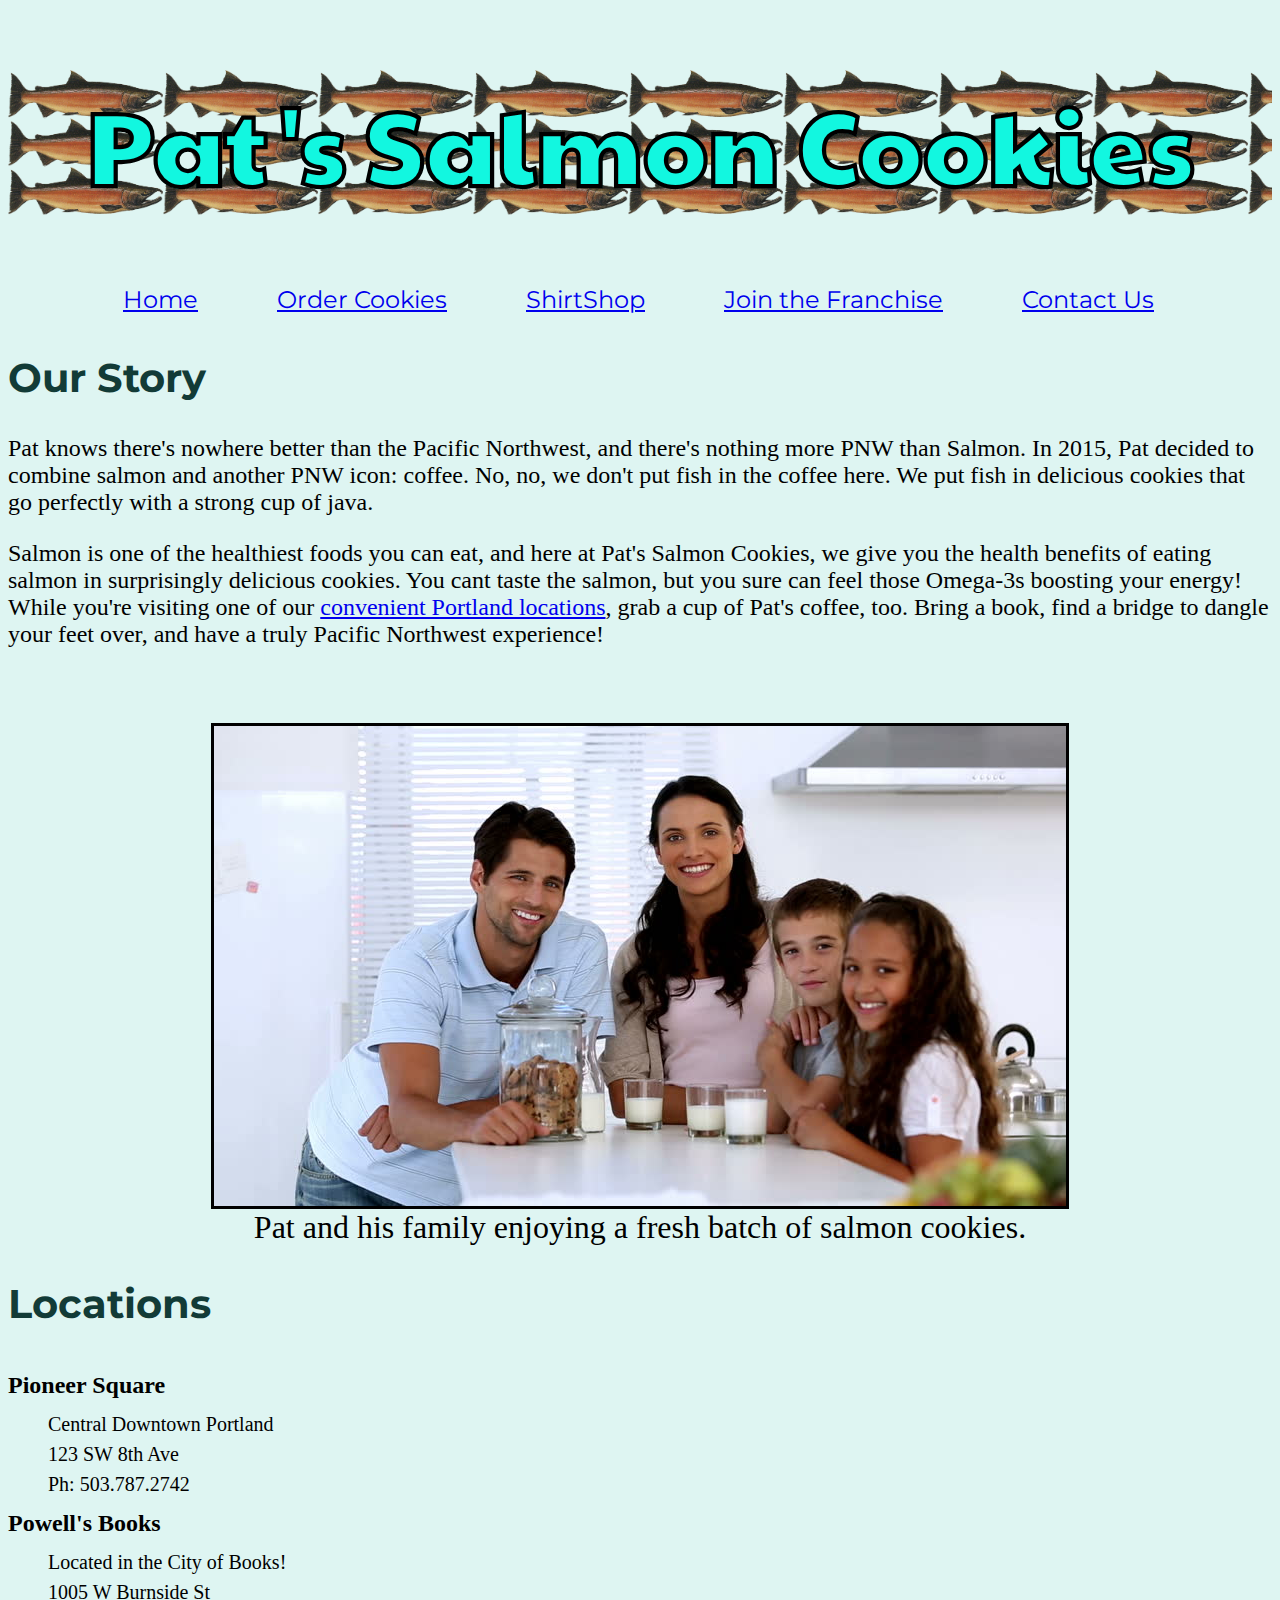
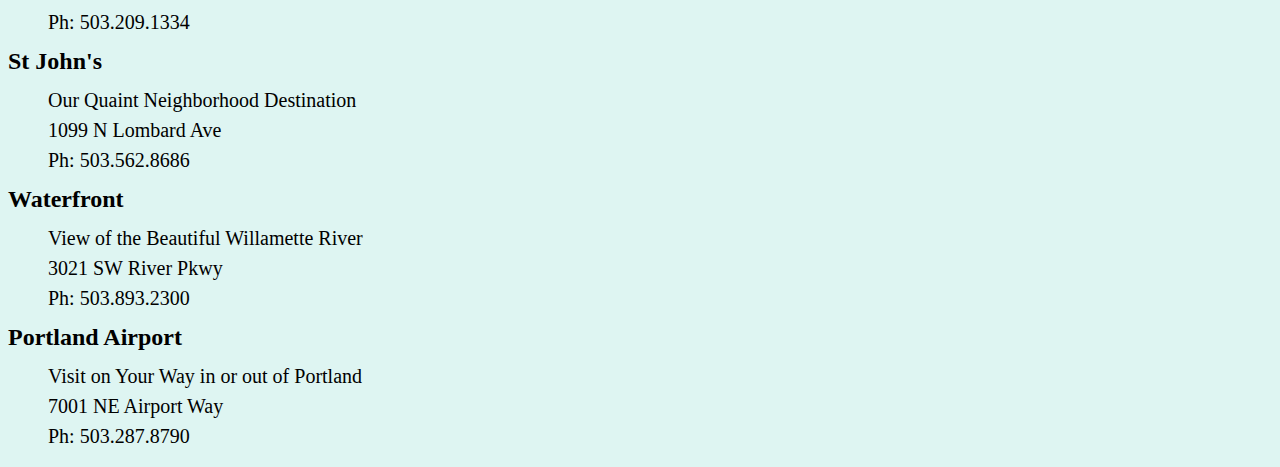
<file: index.html>
<!DOCTYPE html>
<html lang="en">
<head>
    <meta charset="UTF-8">
    <meta name="viewport" content="width=device-width, initial-scale=1.0">
    <meta http-equiv="X-UA-Compatible" content="ie=edge">
    <title>Pat's Salmon Cookies</title>
    <link href="style.css" type="text/css" rel="stylesheet"/>
    <link href="https://fonts.googleapis.com/css?family=Montserrat|Paytone+One" rel="stylesheet">
</head>
<body>
    <h1 class="public-head">Pat's Salmon Cookies</h1>
    <nav class="menu">
        <ul>
                <li><a href="index.html">Home</a></li>
                <li><a href="shirtshop.html#cookie">Order Cookies</a></li>
                <li><a href="shirtshop.html#shirtshop">ShirtShop</a></li>
                <li><a href="sales.html#new-store">Join the Franchise</a></li>
                <li><a href="index.html#loc">Contact Us</a></li>
        </ul>
    </nav>
    <div>
        <h2>Our Story</h2>
        <p>Pat knows there's nowhere better than the Pacific Northwest, and there's nothing more PNW than Salmon. In 2015, Pat decided to combine 
            salmon and another PNW icon: coffee. No, no, we don't put fish in the coffee here. We put fish in delicious cookies that go perfectly with 
            a strong cup of java. 
        </p>
        <p>Salmon is one of the healthiest foods you can eat, and here at Pat's Salmon Cookies, we give you the health benefits of eating salmon in 
            surprisingly delicious cookies. You cant taste the salmon, but you sure can feel those Omega-3s boosting your energy! While you're visiting
            one of our <a href="#loc">convenient Portland locations</a>, grab a cup of Pat's coffee, too. Bring a book, find a bridge to dangle your feet over,
            and have a truly Pacific Northwest experience!
        </p>
    </div>
    <figure>
        <img id="family" src="images/family.jpg" alt="Picturesque caucasian family around cookies and milk"/>
        <figcaption> Pat and his family enjoying a fresh batch of salmon cookies.</figcaption>
    </figure>
    <div>
        <h2 id="loc">Locations</h2>
        <dl>
            <dt>Pioneer Square</dt>
            <dd>Central Downtown Portland<br/>
                123 SW 8th Ave <br/>
                Ph: 503.787.2742</dd>
            <dt>Powell's Books</dt>
            <dd>Located in the City of Books! <br/>
                1005 W Burnside St<br/>
                Ph: 503.209.1334</dd>
            <dt>St John's</dt>
            <dd>Our Quaint Neighborhood Destination <br/>
                1099 N Lombard Ave <br />
                Ph: 503.562.8686</dd>
            <dt>Waterfront</dt>
            <dd>View of the Beautiful Willamette River<br/>
                3021 SW River Pkwy<br/>
                Ph: 503.893.2300</dd>
            <dt>Portland Airport</dt>
            <dd>Visit on Your Way in or out of Portland<br/>
                7001 NE Airport Way <br/>
                Ph: 503.287.8790</dd>
        </dl>
    </div>
</body>
</html>
</file>
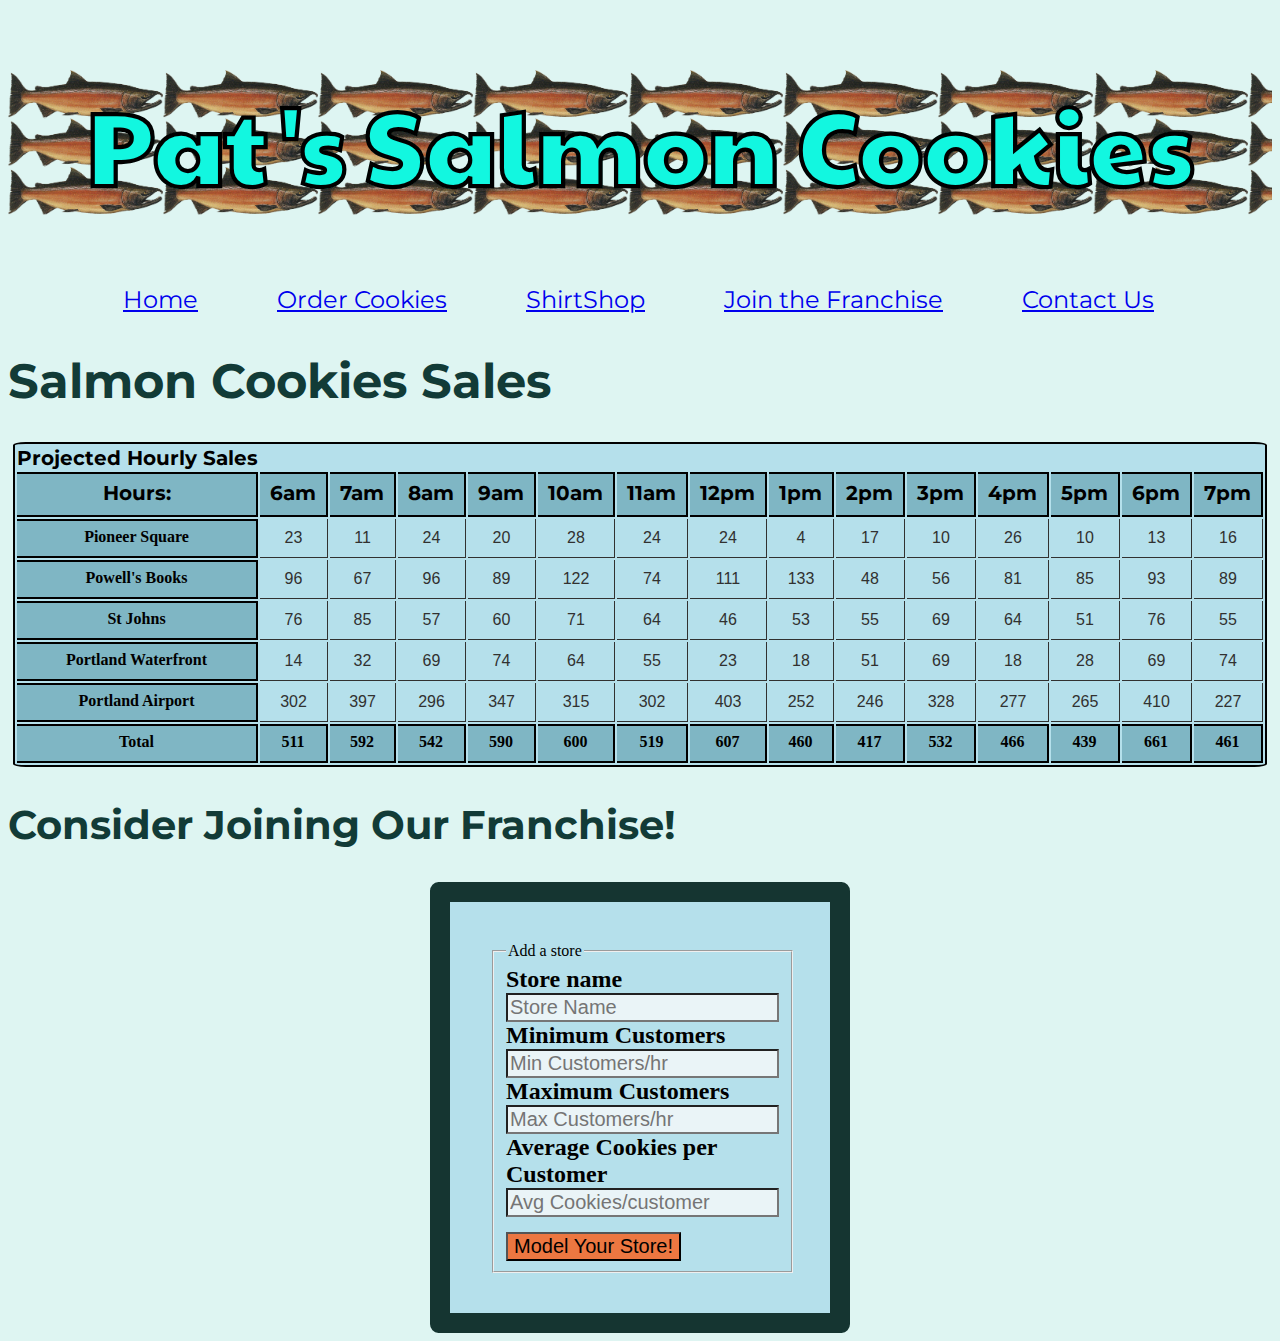
<file: sales.html>
<!DOCTYPE html>
<html lang="en">
<head>
    <title>Salmon Cookies Sales</title>
    <link href="style.css" type="text/css" rel="stylesheet"/>
    <link href="https://fonts.googleapis.com/css?family=Montserrat|Paytone+One" rel="stylesheet">
</head>
<body>
    <h1 class="public-head">Pat's Salmon Cookies</h1>
    <nav class="menu">
        <ul>
                <li><a href="index.html">Home</a></li>
                <li><a href="shirtshop.html#cookie">Order Cookies</a></li>
                <li><a href="shirtshop.html#shirtshop">ShirtShop</a></li>
                <li><a href="sales.html#new-store">Join the Franchise</a></li>
                <li><a href="index.html#loc">Contact Us</a></li>
        </ul>
    </nav>
    <h1 id="sales-head">Salmon Cookies Sales</h1>
    <div>
        <table id = "sales-table"> 
        </table>
    </div>
    <h2> Consider Joining Our Franchise!</h2>
    <form id="new-store">
        <fieldset>
            <legend>Add a store</legend>
            <label for="name">Store name</label>
            <input id="name" type="text" placeholder="Store Name">
            <label for="min">Minimum Customers </label>
            <input id="min" type="number" placeholder="Min Customers/hr ">
            <label for="max">Maximum Customers </label>
            <input id="max" type="number" placeholder="Max Customers/hr">
            <label for="average">Average Cookies per Customer</label>
            <input id="average" type="number" placeholder="Avg Cookies/customer">
            <button type="submit">Model Your Store!</button>
        </fieldset>
    </form>
    <script src="js/constructors.js"></script>
     <!-- <script src="js/objects.js"></script> -->
</body>
</html>
</file>
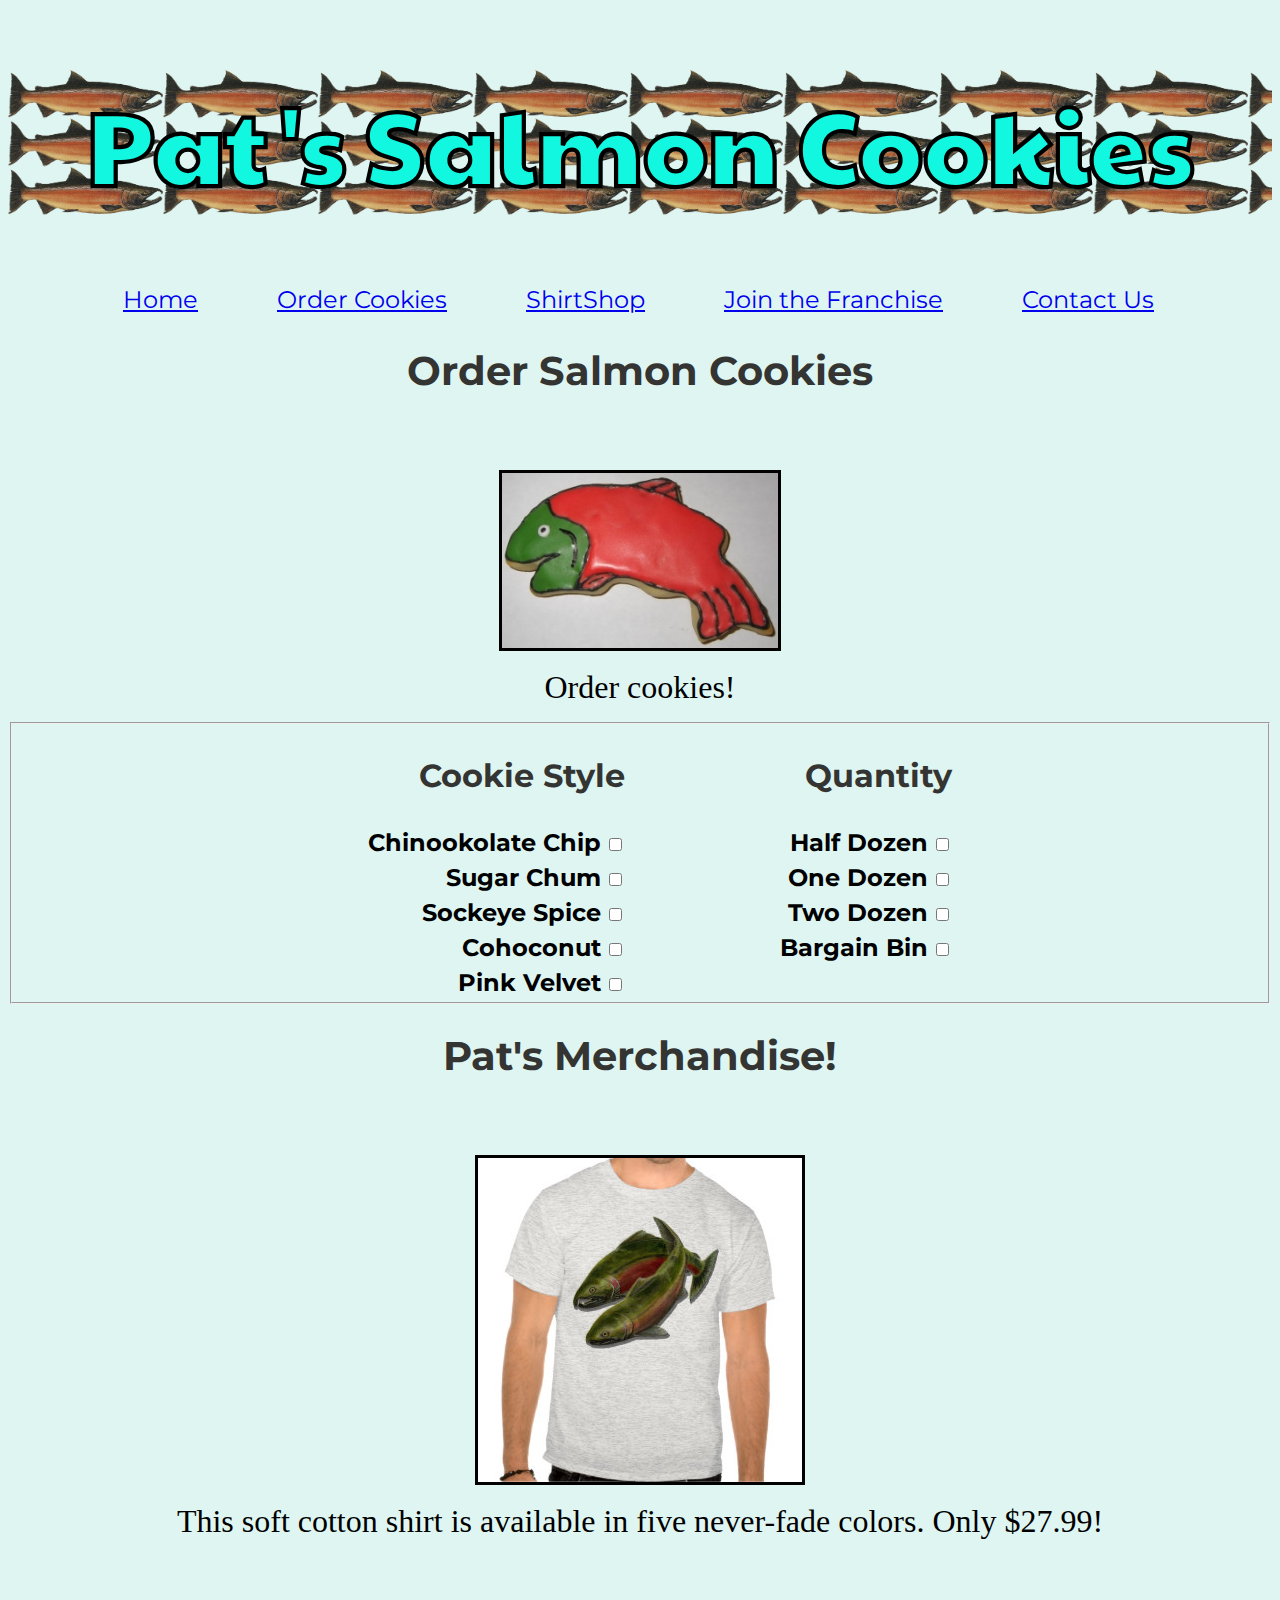
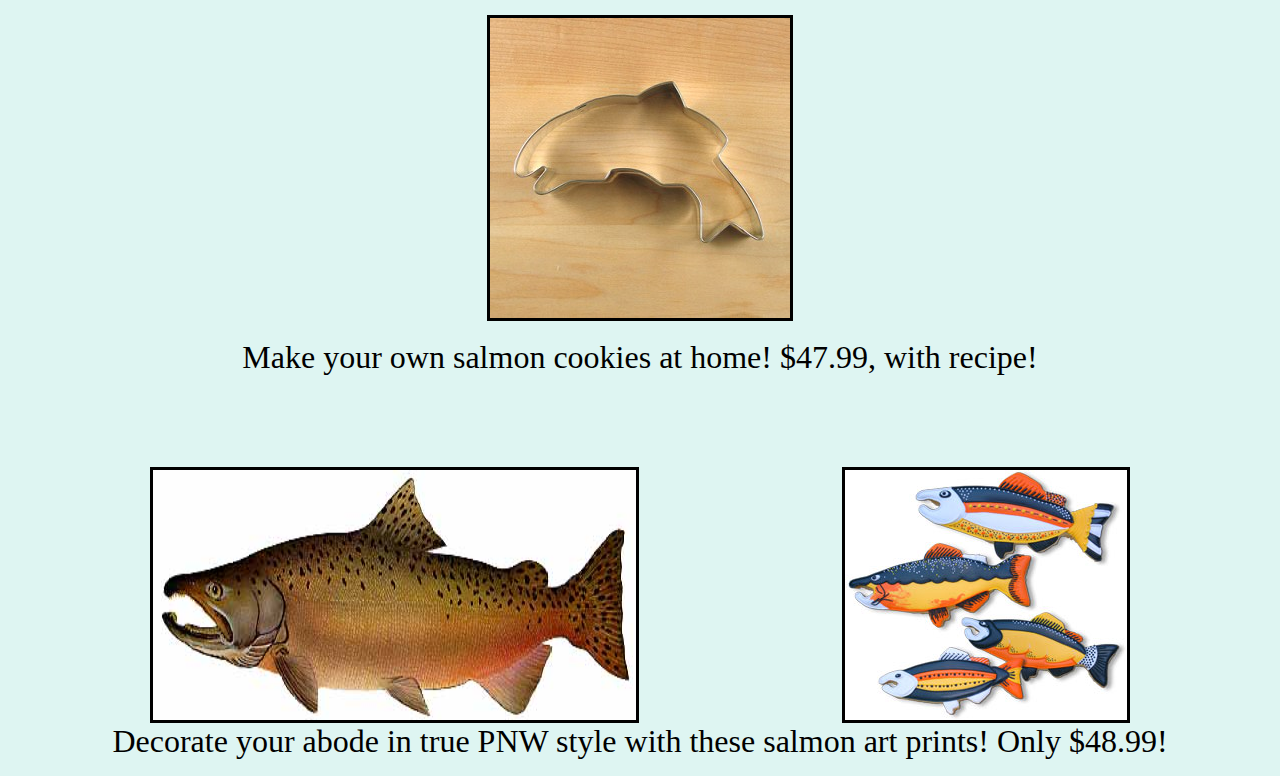
<file: shirtshop.html>
<!DOCTYPE html>
<html lang="en">
<head>
    <title>Salmon Cookies Merch</title>
    <link href="style.css" type="text/css" rel="stylesheet"/>
    <link href="https://fonts.googleapis.com/css?family=Montserrat|Paytone+One" rel="stylesheet">
</head>
<body>
    <h1 class="public-head">Pat's Salmon Cookies</h1>
    <nav class="menu">
        <ul>
                <li><a href="index.html">Home</a></li>
                <li><a href="shirtshop.html#cookie">Order Cookies</a></li>
                <li><a href="shirtshop.html#shirtshop">ShirtShop</a></li>
                <li><a href="sales.html#new-store">Join the Franchise</a></li>
                <li><a href="index.html#loc">Contact Us</a></li>
        </ul>
    </nav>
    <div>
        <h1 class="shop-head">Order Salmon Cookies</h1>
        <figure id="cookie">
            <img src="images/frosted-cookie.jpg" alt="Salmon cookie frosted"/>
            <br/>
            <figcaption>Order cookies!</figcaption>
        </figure>
        <form>
            <fieldset id="order-cookies">
                <div id="order1">
                    <h3 class="order-head">Cookie Style</h3>
                     <ul>
                         <li>
                            <label for="chinookolatechip">Chinookolate Chip</label>
                            <input class="flavor" type="checkbox">
                        </li>
                        <li>
                            <label for="fishy-sugar">Sugar Chum</label>
                            <input class="flavor" type="checkbox">
                        </li>
                        <li>
                            <label for="sockeye-spice">Sockeye Spice</label>
                            <input class="flavor" type="checkbox">
                        </li>
                        <li>
                            <label for="cohoconut">Cohoconut</label>
                            <input class="flavor" type="checkbox">
                        </li>
                        <li>
                            <label for="pink-velvet">Pink Velvet</label>
                            <input class="flavor" type="checkbox">
                        </li>
                    </ul>
                </div>   
                <div id="order2">
                    <h3 class="order-head">Quantity</h3>
                    <ul>
                        <li>
                            <label for="half-dozen">Half Dozen</label>
                            <input class="quantity" type="checkbox">
                        </li>
                        <li>
                            <label for="one-dozen">One Dozen</label>
                            <input class="quantity" type="checkbox">
                        </li>
                        <li>
                            <label for="two-dozen">Two Dozen</label>
                            <input class="quantity" type="checkbox">
                        </li>
                        <li>
                            <label for="bargain-bin">Bargain Bin</label>
                            <input class="quantity" type="checkbox">
                        </li>
                    </ul>
                </div>
            </fieldset>
        </form>   
        <h1 class="shop-head">Pat's Merchandise!</h1>
        <figure id="shirtshop">
            <img src="images/shirt.jpg" alt="White shirt with Salmon Logo"/>
            <br/>
            <figcaption>This soft cotton shirt is available in five never-fade colors. Only $27.99!</figcaption>
        </figure>
        <figure>
            <img src="images/cutter.jpeg" alt="Salmon cookie cutter"/>
            <br/>
            <figcaption>Make your own salmon cookies at home! $47.99, with recipe!</figcaption>
        </figure>
        <figure>
            <div id="prints">
                <img src="images/chinook.jpg" alt="One Salmon"/>
                <br/>
                <img src="images/fish.jpg" alt="Salmon art"/>
                <br/>
            </div>
            <figcaption>Decorate your abode in true PNW style with these salmon art prints! Only $48.99!</figcaption>
        </figure>
    </div>
</body>
</html>
</file>
<file: style.css>
/* General/all pages */
body {
    background-color: #def5f2;
    font-family: Cambria, Cochin, Georgia, Times, Times New Roman, serif;
}

.public-head {
    font-family: 'Paytone One', sans-serif;
    font-size: 6.5em;
    text-align: center;
    color: #12f7e0;
    -webkit-text-stroke: 1px black;
    font-weight: bolder;
    background-image: url("images/salmon.png");
    background-size: 155px;
    background-position: center-top;
}

h2 {
    font-family: 'Montserrat', sans-serif;
    color:#123b37;
    font-size: 2.5em;
}

nav ul li {
    display: inline-block;
    margin-left: 75px;
    font-size: 1.5em;
}

p {
    font-size: 1.5em;
}

/* locations */
dt {
    font-weight: bold;
    font-size: 1.5em;
    line-height: 2em;
}

dd {
    line-height: 1.5em;
    font-size: 1.25em;
}

/* ****************** */

/* Sales Page, Table, New Store Form */


#sales-head {
    font-family: 'Montserrat', sans-serif;
    font-size: 3em;
    color: #123b37;;
}

#sales-table {
    background-color:#b5e0eb;
    border: 2px solid;
    border-radius: 1%;
    margin: 0 auto;
}

#new-store {
    border: 20px solid #313030;
    background-color: #b5e0eb;;
    text-align: center;
    width: 300px;
    padding: 40px;
    text-align: left;
    border-radius: 2%;
    border-color:#153531;;
    margin: 0 auto;
}

thead {
    font-weight: bold;
    font-size: 20px;
    font-family: 'Montserrat', sans-serif;
    text-align: center;
    border-bottom: 1px solid;
}

th {
    padding: 7px 10px 10px 10px;
    border-top: 2px solid;
    border-right: 2px solid;
    border-bottom: 2px solid;
    border-collapse: collapse;
    background-color: #7fb6c4;
}

td {
    border-bottom: 1px solid;
    border-right: 1px solid;
    text-align: center;
    font-family: Arial, Helvetica, sans-serif;
    color: #313130;
}

button {
    background-color: #ec7741;
    font-size: 20px;
    margin-top: 15px;
}

/* ****************** */

/* Order Form */

.order-head {
    font-family: 'Montserrat', sans-serif;
    font-size: 2em;
    color:#343533;
}

#order-cookies {
    padding: 0 25%;
}

#order1 {
    display: inline-block;
    text-align: right;

}

#order2 {
    display: inline-block;
    float: right;
    text-align: right;
}

label {
    font-weight: bold;
    font-size: 1.5em;
    margin-top: 10px;
}

input {
    font-size: 20px;
    background-color: #eaf4f7;;
}

ul {
    list-style-type: none;
    font-family: 'Montserrat', sans-serif;
    line-height: 2em; 
    margin: 0 auto;
}

/* Merch Shop */

.shop-head {
    text-align: center;
    font-family: 'Montserrat', sans-serif;
    color:#343533;
    font-size: 2.5em;
}

figure img {
    display: block;
    margin-left: auto;
    margin-right: auto;
    margin-top: 75px;
    border: 3px solid black;
}

figcaption {
    text-align: center;
    font-size: 2em;
}

#prints {
    display: flex;
    justify-content: space-between;
}

/* ************* */
</file>
